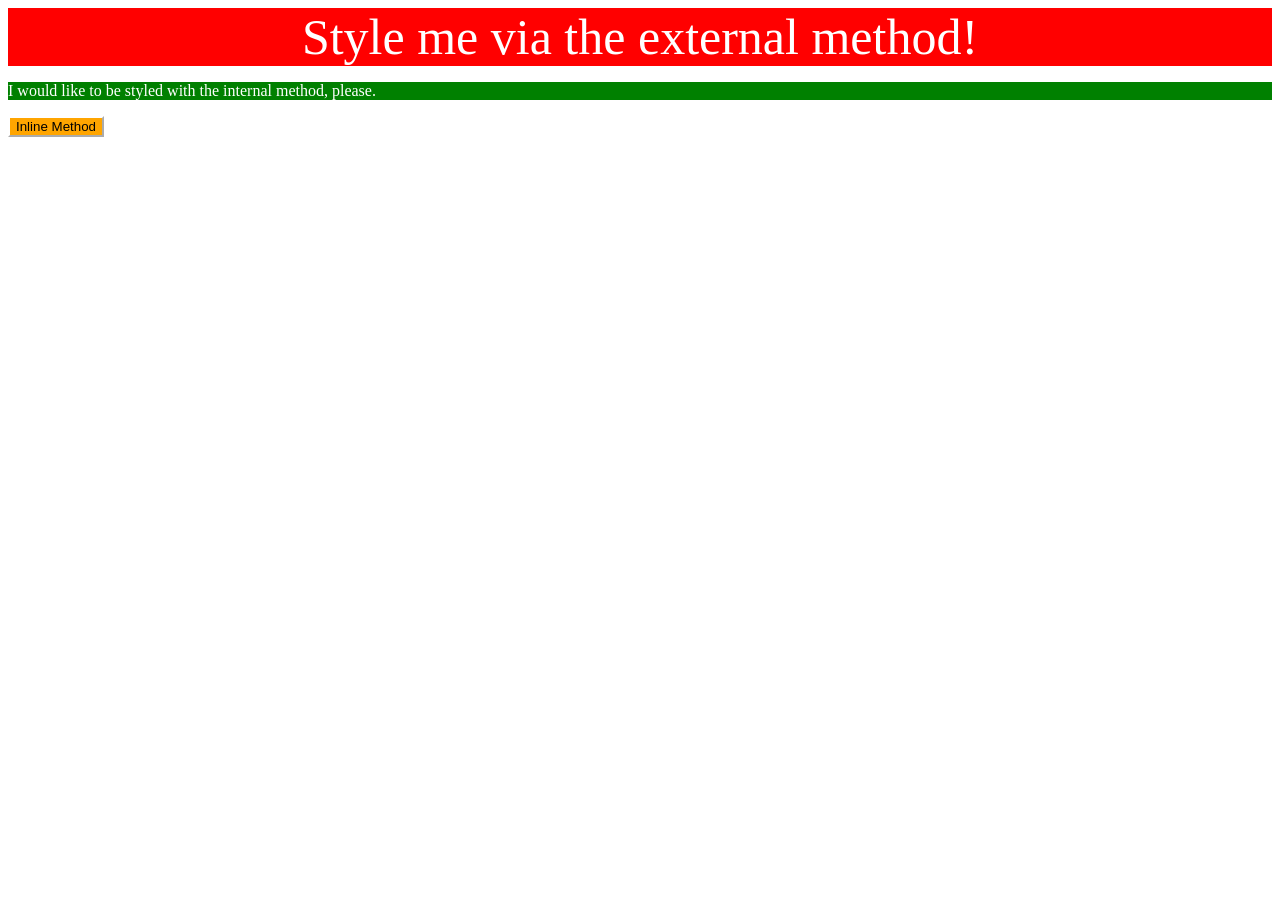
<file: foundations/intro-to-css/01-css-methods/index.html>
<!DOCTYPE html>
<html lang="en">
  <head>
    <meta charset="UTF-8">
    <meta http-equiv="X-UA-Compatible" content="IE=edge">
    <meta name="viewport" content="width=device-width, initial-scale=1.0">
    <title>Methods for Adding CSS</title>
    <link rel="stylesheet" href="style.css">
    <style>
      p {
        color:white;
        background-color:green;

      }
    </style>
  </head>
  <body>
    <div>Style me via the external method!</div>
    <p>I would like to be styled with the internal method, please.</p>
    <button style="background-color: orange; border-color:white">Inline Method</button>
  </body>
</html>
</file>
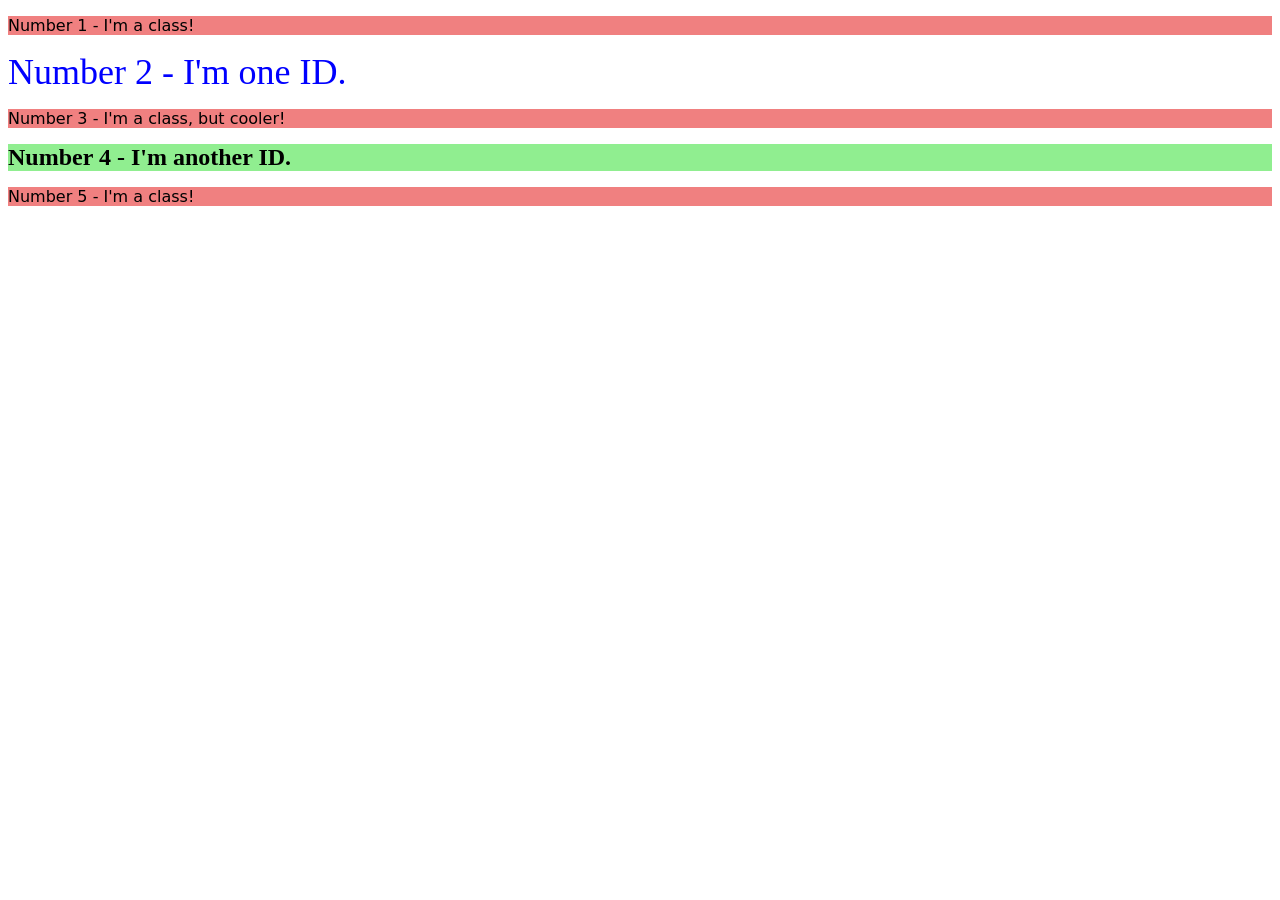
<file: foundations/intro-to-css/02-class-id-selectors/index.html>
<!DOCTYPE html>
<html lang="en">
  <head>
    <meta charset="UTF-8">
    <meta http-equiv="X-UA-Compatible" content="IE=edge">
    <meta name="viewport" content="width=device-width, initial-scale=1.0">
    <title>Class and ID Selectors</title>
    <link rel="stylesheet" href="style.css">
  </head>
  <body>
    <p class="red">Number 1 - I'm a class!</p>
    <div id="blue">Number 2 - I'm one ID.</div>
    <p class="red" class="another">Number 3 - I'm a class, but cooler!</p>
    <div id="green">Number 4 - I'm another ID.</div>
    <p class="red">Number 5 - I'm a class!</p>
  </body>
</html>
</file>
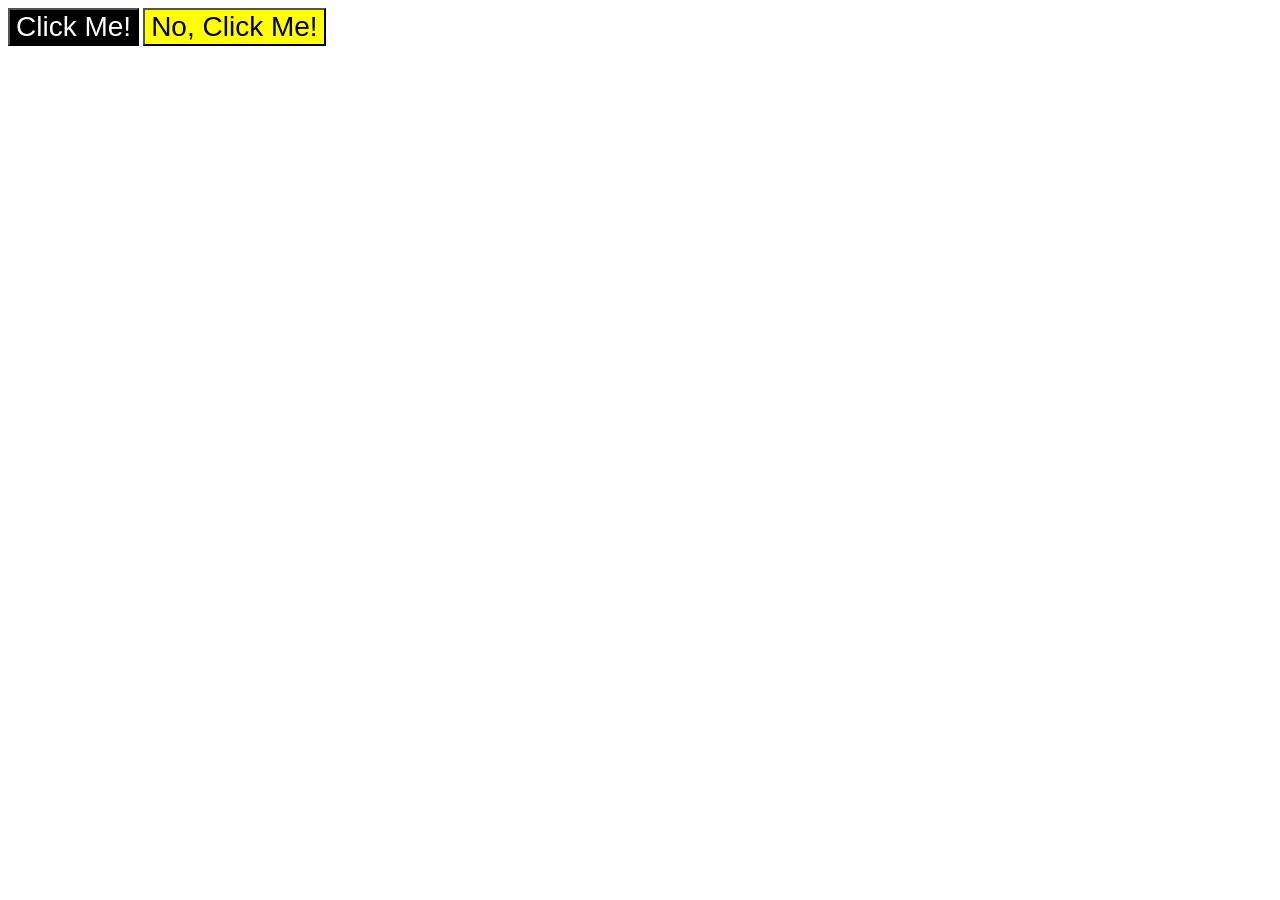
<file: foundations/intro-to-css/03-grouping-selectors/index.html>
<!DOCTYPE html>
<html lang="en">
  <head>
    <meta charset="UTF-8">
    <meta http-equiv="X-UA-Compatible" content="IE=edge">
    <meta name="viewport" content="width=device-width, initial-scale=1.0">
    <title>Grouping Selectors</title>
    <link rel="stylesheet" href="style.css">
  </head>
  <body>
    <button class="first size">Click Me!</button>
    <button class="second size">No, Click Me!</button>
  </body>
</html>
</file>
<file: foundations/intro-to-css/01-css-methods/style.css>
div {
    color:white;
    background-color: red;
    font-size:50px;
    text-align: center;
    font-family:'Times New Roman', Times, serif;

}
</file>
<file: foundations/intro-to-css/02-class-id-selectors/style.css>
.red{
    background-color: lightcoral; 
    font-family: Verdana, Dejavu Sans, sans-serif;


}
#blue{
    color: blue;
    font-size:36px;

}
#green{
    background-color: lightgreen;
    font-size:24px;
    font-weight: bold;
}
.another{
    font-size:24px;
}
</file>
<file: foundations/intro-to-css/03-grouping-selectors/style.css>
/* Add CSS Styling */
.first{
    background-color: black;
    color: white;
}

.second{
    background-color: yellow;
    color: black;
}

.size{
    font-size: 28px;
    font-family: Helvetica,'Times New Roman', Times, serif;
}
</file>
